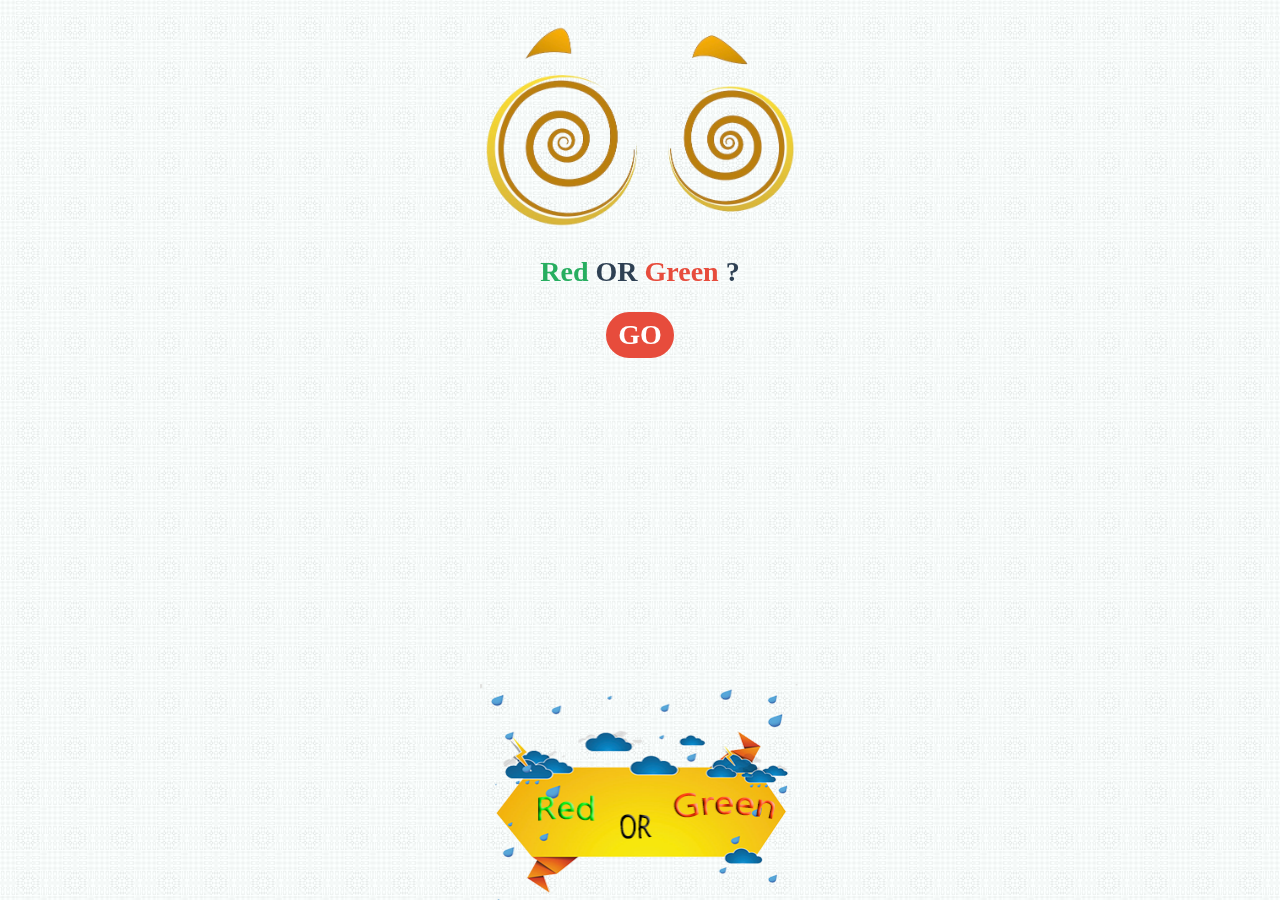
<file: index.html>
<!DOCTYPE html>
<html>
<head>

<meta http-equiv="Content-Type" content="text/html; charset=UTF-8">
<meta name="viewport" content="width=device-width; initial-scale=1; maximum-scale=1; minimum-scale=1; user-scalable=no;">
<title>Red or Blue？</title>

<link href="css/game.css" rel="stylesheet" type="text/css">
<script src="js/jquery.js"></script>
<script src="js/game.js"></script>

</head>

<body>
<div class="wrapper">
	<div class="splash">
        <img src="images/eyes.png" alt="logo"/>
    	<h1><span class="green">Red</span> OR <span class="red">Green</span> ?</h1>
    	<p><a href="javascript:void(0)" class="button">GO</a></p>
    </div>
    <div class="howto" style="display: none;">
    	<h1>How to Play?</h1>
        <p>Look at the words and guess the color！<br></p>
        <p>Now,Let's have a test!</p>
        <h2>Rules</h2>
        <p><strong>Select the font color you see!</strong></p>
    	<p><a href="javascript:void(0)" class="button">Start the game!</a></p>
    </div>

    <div class="bomDIv"></div>

    <!--问题提示板begin-->
	<ul class="hud">
        <li class="timeCount"></li>
        <li class="totalQuest" style="display: none;">Question 1 / 20</li>
    </ul>
    <!--问题提示板end-->

    <div class="all_quest">
        <!--第一题begin-->
        <div class="quest1" style="display: none;">
        	<p class="sequence">What is the color of the word?</p>
            <h1 class="green">Orange</h1>
            <div class="answer">
            	<ul>
                    <li><a href="javascript:void(0)" class="option_a" data-verify="cuo">Red</a></li>
                    <li><a href="javascript:void(0)" class="option_b" data-verify="dui">Green</a></li>
                    <li><a href="javascript:void(0)" class="option_c" data-verify="cuo">Orange</a></li>
                    <li><a href="javascript:void(0)" class="option_d" data-verify="cuo">Blue</a></li>
                </ul>
            </div>
        </div>
        <!--第一题end-->

        <!--第二题begin-->
        <div class="quest2" style="display: none;">
            <p class="sequence">What is the color of the word?</p>
            <h1 class="red">Black</h1>
            <div class="answer">
                <ul>
                    <li><a href="javascript:void(0)" class="option_a" data-verify="cuo">Green</a></li>
                    <li><a href="javascript:void(0)" class="option_b" data-verify="cuo">Black</a></li>
                    <li><a href="javascript:void(0)" class="option_c" data-verify="dui">Red</a></li>
                    <li><a href="javascript:void(0)" class="option_d" data-verify="cuo">Yellow</a></li>
                </ul>
            </div>
        </div>
        <!--第二题end-->

        <!--第三题begin-->
        <div class="quest3" style="display: none;">
            <p class="sequence">What is the color of the word?</p>
            <h1 class="yellow">yellow</h1>
            <div class="answer">
                <ul>
                    <li><a href="javascript:void(0)" class="option_a" data-verify="cuo">green</a></li>
                    <li><a href="javascript:void(0)" class="option_b" data-verify="cuo">Black</a></li>
                    <li><a href="javascript:void(0)" class="option_c" data-verify="cuo">Blue</a></li>
                    <li><a href="javascript:void(0)" class="option_d" data-verify="dui">Yellow</a></li>
                </ul>
            </div>
        </div>
        <!--第三题end-->

        <!--第四题begin-->
        <div class="quest4" style="display: none;">
            <p class="sequence">What is the color of the word?</p>
            <h1 class="blue">Red</h1>
            <div class="answer">
                <ul>
                    <li><a href="javascript:void(0)" class="option_a" data-verify="cuo">Yellow</a></li>
                    <li><a href="javascript:void(0)" class="option_b" data-verify="cuo">Orange</a></li>
                    <li><a href="javascript:void(0)" class="option_c" data-verify="cuo">Red</a></li>
                    <li><a href="javascript:void(0)" class="option_d" data-verify="dui">Blue</a></li>
                </ul>
            </div>
        </div>
        <!--第四题 end-->

        <!--第5题begin-->
        <div class="quest5" style="display: none;">
            <p class="sequence">What is the color of the word?</p>
            <h1 class="black">Black</h1>
            <div class="answer">
                <ul>
                    <li><a href="javascript:void(0)" class="option_a" data-verify="cuo">Green</a></li>
                    <li><a href="javascript:void(0)" class="option_b" data-verify="cuo">Blue</a></li>
                    <li><a href="javascript:void(0)" class="option_c" data-verify="cuo">Orange</a></li>
                    <li><a href="javascript:void(0)" class="option_d" data-verify="dui">Black</a></li>
                </ul>
            </div>
        </div>
        <!--第5题end-->

        <!--第6题begin-->
        <div class="quest6" style="display: none;">
            <p class="sequence">What is the color of the word?</p>
            <h1 class="yellow">Green</h1>
            <div class="answer">
                <ul>
                    <li><a href="javascript:void(0)" class="option_a" data-verify="dui">Yellow</a></li>
                    <li><a href="javascript:void(0)" class="option_b" data-verify="cuo">Green</a></li>
                    <li><a href="javascript:void(0)" class="option_c" data-verify="cuo">Blue</a></li>
                    <li><a href="javascript:void(0)" class="option_d" data-verify="cuo">Red</a></li>
                </ul>
            </div>
        </div>
        <!--第6题end-->

        <!--第7题begin-->
        <div class="quest7" style="display: none;">
            <p class="sequence">What is the color of the word?</p>
            <h1 class="orange">Yellow</h1>
            <div class="answer">
                <ul>
                    <li><a href="javascript:void(0)" class="option_a" data-verify="cuo">Yellow</a></li>
                    <li><a href="javascript:void(0)" class="option_b" data-verify="cuo">Black</a></li>
                    <li><a href="javascript:void(0)" class="option_c" data-verify="dui">Orange</a></li>
                    <li><a href="javascript:void(0)" class="option_d" data-verify="cuo">Green</a></li>
                </ul>
            </div>
        </div>
        <!--第7题end-->

        <!--第8题begin-->
        <div class="quest8" style="display: none;">
            <p class="sequence">What is the color of the word?</p>
            <h1 class="blue">Blue</h1>
            <div class="answer">
                <ul>
                    <li><a href="javascript:void(0)" class="option_a" data-verify="cuo">Black</a></li>
                    <li><a href="javascript:void(0)" class="option_b" data-verify="dui">Blue</a></li>
                    <li><a href="javascript:void(0)" class="option_c" data-verify="cuo">Yellow</a></li>
                    <li><a href="javascript:void(0)" class="option_d" data-verify="cuo">Red</a></li>
                </ul>
            </div>
        </div>
        <!--第8题end-->

        <!--第9题begin-->
        <div class="quest9" style="display: none;">
            <p class="sequence">What is the color of the word?</p>
            <h1 class="yellow">Green</h1>
            <div class="answer">
                <ul>
                    <li><a href="javascript:void(0)" class="option_a" data-verify="cuo">Green</a></li>
                    <li><a href="javascript:void(0)" class="option_b" data-verify="dui">Yellow</a></li>
                    <li><a href="javascript:void(0)" class="option_c" data-verify="cuo">Blue</a></li>
                    <li><a href="javascript:void(0)" class="option_d" data-verify="cuo">Black</a></li>
                </ul>
            </div>
        </div>
        <!--第9题end-->

        <!--第10题begin-->
        <div class="quest10" style="display: none;">
            <p class="sequence">What is the color of the word?</p>
            <h1 class="orange">Red</h1>
            <div class="answer">
                <ul>
                    <li><a href="javascript:void(0)" class="option_a" data-verify="cuo">Blue</a></li>
                    <li><a href="javascript:void(0)" class="option_b" data-verify="cuo">Red</a></li>
                    <li><a href="javascript:void(0)" class="option_c" data-verify="dui">Orange</a></li>
                    <li><a href="javascript:void(0)" class="option_d" data-verify="cuo">Green</a></li>
                </ul>
            </div>
        </div>
        <!--第10题end-->

        <!--第11题begin-->
        <div class="quest11" style="display: none;">
            <p class="sequence">What is the color of the word?</p>
            <h1 class="red">Orange</h1>
            <div class="answer">
                <ul>
                    <li><a href="javascript:void(0)" class="option_a" data-verify="cuo">Black</a></li>
                    <li><a href="javascript:void(0)" class="option_b" data-verify="cuo">Green</a></li>
                    <li><a href="javascript:void(0)" class="option_c" data-verify="cuo">Blue</a></li>
                    <li><a href="javascript:void(0)" class="option_d" data-verify="dui">Red</a></li>
                </ul>
            </div>
        </div>
        <!--第11题end-->

        <!--第12题begin-->
        <div class="quest12" style="display: none;">
            <p class="sequence">What is the color of the word?</p>
            <h1 class="orange">Black</h1>
            <div class="answer">
                <ul>
                    <li><a href="javascript:void(0)" class="option_a" data-verify="dui">Orange</a></li>
                    <li><a href="javascript:void(0)" class="option_b" data-verify="cuo">Green</a></li>
                    <li><a href="javascript:void(0)" class="option_c" data-verify="cuo">Black</a></li>
                    <li><a href="javascript:void(0)" class="option_d" data-verify="cuo">Blue</a></li>
                </ul>
            </div>
        </div>
        <!--第12题end-->

        <!--第13题begin-->
        <div class="quest13" style="display: none;">
            <p class="sequence">What is the color of the word?</p>
            <h1 class="yellow">Yellow</h1>
            <div class="answer">
                <ul>
                    <li><a href="javascript:void(0)" class="option_a" data-verify="cuo">Orange</a></li>
                    <li><a href="javascript:void(0)" class="option_b" data-verify="cuo">Blue</a></li>
                    <li><a href="javascript:void(0)" class="option_c" data-verify="cuo">Green</a></li>
                    <li><a href="javascript:void(0)" class="option_d" data-verify="dui">Yellow</a></li>
                </ul>
            </div>
        </div>
        <!--第13题end-->

        <!--第14题begin-->
        <div class="quest14" style="display: none;">
            <p class="sequence">What is the color of the word?</p>
            <h1 class="black">Blue</h1>
            <div class="answer">
                <ul>
                    <li><a href="javascript:void(0)" class="option_a" data-verify="cuo">Green</a></li>
                    <li><a href="javascript:void(0)" class="option_b" data-verify="dui">Black</a></li>
                    <li><a href="javascript:void(0)" class="option_c" data-verify="cuo">Blue</a></li>
                    <li><a href="javascript:void(0)" class="option_d" data-verify="cuo">Red</a></li>
                </ul>
            </div>
        </div>
        <!--第14题end-->

        <!--第15题begin-->
        <div class="quest15" style="display: none;">
            <p class="sequence">What is the color of the word?</p>
            <h1 class="brown">Green</h1>
            <div class="answer">
                <ul>
                    <li><a href="javascript:void(0)" class="option_a" data-verify="cuo">Green</a></li>
                    <li><a href="javascript:void(0)" class="option_b" data-verify="cuo">Orange</a></li>
                    <li><a href="javascript:void(0)" class="option_c" data-verify="cuo">Yellow</a></li>
                    <li><a href="javascript:void(0)" class="option_d" data-verify="dui">Brown</a></li>
                </ul>
            </div>
        </div>
        <!--第15题end-->

        <!--第16题begin-->
        <div class="quest16" style="display: none;">
            <p class="sequence">What is the color of the word?</p>
            <h1 class="brown">Brown</h1>
            <div class="answer">
                <ul>
                    <li><a href="javascript:void(0)" class="option_a" data-verify="cuo">Blue</a></li>
                    <li><a href="javascript:void(0)" class="option_b" data-verify="cuo">Green</a></li>
                    <li><a href="javascript:void(0)" class="option_c" data-verify="dui">Brown</a></li>
                    <li><a href="javascript:void(0)" class="option_d" data-verify="cuo">Yellow</a></li>
                </ul>
            </div>
        </div>
        <!--第16题end-->

        <!--第17题begin-->
        <div class="quest17" style="display: none;">
            <p class="sequence">What is the color of the word?</p>
            <h1 class="green">Red</h1>
            <div class="answer">
                <ul>
                    <li><a href="javascript:void(0)" class="option_a" data-verify="dui">Green</a></li>
                    <li><a href="javascript:void(0)" class="option_b" data-verify="cuo">Red</a></li>
                    <li><a href="javascript:void(0)" class="option_c" data-verify="cuo">Black</a></li>
                    <li><a href="javascript:void(0)" class="option_d" data-verify="cuo">Orange</a></li>
                </ul>
            </div>
        </div>
        <!--第17题end-->

        <!--第18题begin-->
        <div class="quest18" style="display: none;">
            <p class="sequence">What is the color of the word?</p>
            <h1 class="brown">Orange</h1>
            <div class="answer">
                <ul>
                    <li><a href="javascript:void(0)" class="option_a" data-verify="dui">Brown</a></li>
                    <li><a href="javascript:void(0)" class="option_b" data-verify="cuo">Orange</a></li>
                    <li><a href="javascript:void(0)" class="option_c" data-verify="cuo">Yellow</a></li>
                    <li><a href="javascript:void(0)" class="option_d" data-verify="cuo">Red</a></li>
                </ul>
            </div>
        </div>
        <!--第18题end-->

        <!--第19题begin-->
        <div class="quest19" style="display: none;">
            <p class="sequence">What is the color of the word?</p>
            <h1 class="blue">Green</h1>
            <div class="answer">
                <ul>
                    <li><a href="javascript:void(0)" class="option_a" data-verify="cuo">Black</a></li>
                    <li><a href="javascript:void(0)" class="option_b" data-verify="cuo">Green</a></li>
                    <li><a href="javascript:void(0)" class="option_c" data-verify="cuo">Red</a></li>
                    <li><a href="javascript:void(0)" class="option_d" data-verify="dui">Blue</a></li>
                </ul>
            </div>
        </div>
        <!--第19题end-->

        <!--第20题begin-->
        <div class="quest20" style="display: none;">
            <p class="sequence">What is the color of the word?</p>
            <h1 class="black">Brown</h1>
            <div class="answer">
                <ul>
                    <li><a href="javascript:void(0)" class="option_a" data-verify="cuo">Green</a></li>
                    <li><a href="javascript:void(0)" class="option_b" data-verify="cuo">Red</a></li>
                    <li><a href="javascript:void(0)" class="option_c" data-verify="dui">Black</a></li>
                    <li><a href="javascript:void(0)" class="option_d" data-verify="cuo">Blue</a></li>
                </ul>
            </div>
        </div>
        <!--第20题end-->
        
        <div class="result" style="display: none;">
        	<h1>Your Scores</h1>
            <p>Your Answers<span class="score">0</span></p>
            <div class="fb_plugin">
            <p><br><br><br></p>
            <p>
                <a href="javascript:void(0)" class="button retry">Play Again</a>
            </div>
        </div>
    </div>
    <div class="hint">
        <ul>
            <li class="tick" style="display: none;">Yes!</li>
            <li class="cross" style="display: none;">No!</li>
        </ul>
    </div>

</div>
</body>
</html>
</file>
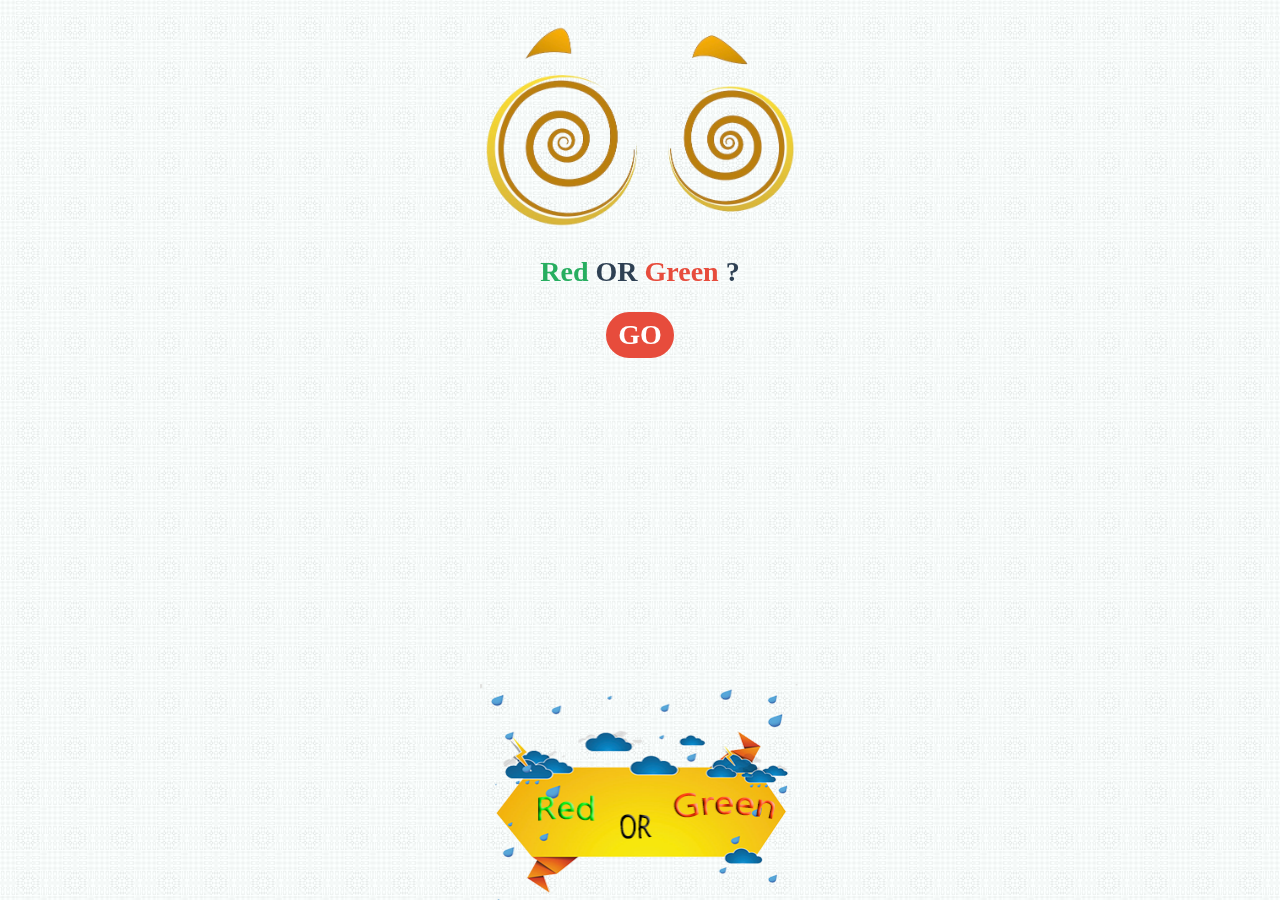
<file: Long.html>
<!DOCTYPE html>
<html>
<head>

<meta http-equiv="Content-Type" content="text/html; charset=UTF-8">
<meta name="viewport" content="width=device-width; initial-scale=1; maximum-scale=1; minimum-scale=1; user-scalable=no;">
<title>Red or Blue？</title>

<link href="css/game.css" rel="stylesheet" type="text/css">
<script src="js/jquery.js"></script>
<script src="js/game.js"></script>

</head>

<body>
<div class="wrapper">
	<div class="splash">
        <img src="images/eyes.png" alt="logo"/>
    	<h1><span class="green">Red</span> OR <span class="red">Green</span> ?</h1>
    	<p><a href="javascript:void(0)" class="button">GO</a></p>
    </div>
    <div class="howto" style="display: none;">
    	<h1>How to Play?</h1>
        <p>Look at the words and guess the color！<br></p>
        <p>Now,Let's have a test!</p>
        <h2>Rules</h2>
        <p><strong>Select the font color you see!</strong></p>
    	<p><a href="javascript:void(0)" class="button">Start the game!</a></p>
    </div>

    <div class="bomDIv"></div>

    <!--问题提示板begin-->
	<ul class="hud">
        <li class="timeCount"></li>
        <li class="totalQuest" style="display: none;">Question 1 / 20</li>
    </ul>
    <!--问题提示板end-->

    <div class="all_quest">
        <!--第一题begin-->
        <div class="quest1" style="display: none;">
        	<p class="sequence">What is the color of the word?</p>
            <h1 class="green">Orange</h1>
            <div class="answer">
            	<ul>
                    <li><a href="javascript:void(0)" class="option_a" data-verify="cuo">Red</a></li>
                    <li><a href="javascript:void(0)" class="option_b" data-verify="dui">Green</a></li>
                    <li><a href="javascript:void(0)" class="option_c" data-verify="cuo">Orange</a></li>
                    <li><a href="javascript:void(0)" class="option_d" data-verify="cuo">Blue</a></li>
                </ul>
            </div>
        </div>
        <!--第一题end-->

        <!--第二题begin-->
        <div class="quest2" style="display: none;">
            <p class="sequence">What is the color of the word?</p>
            <h1 class="red">Black</h1>
            <div class="answer">
                <ul>
                    <li><a href="javascript:void(0)" class="option_a" data-verify="cuo">Green</a></li>
                    <li><a href="javascript:void(0)" class="option_b" data-verify="cuo">Black</a></li>
                    <li><a href="javascript:void(0)" class="option_c" data-verify="dui">Red</a></li>
                    <li><a href="javascript:void(0)" class="option_d" data-verify="cuo">Yellow</a></li>
                </ul>
            </div>
        </div>
        <!--第二题end-->

        <!--第三题begin-->
        <div class="quest3" style="display: none;">
            <p class="sequence">What is the color of the word?</p>
            <h1 class="yellow">yellow</h1>
            <div class="answer">
                <ul>
                    <li><a href="javascript:void(0)" class="option_a" data-verify="cuo">green</a></li>
                    <li><a href="javascript:void(0)" class="option_b" data-verify="cuo">Black</a></li>
                    <li><a href="javascript:void(0)" class="option_c" data-verify="cuo">Blue</a></li>
                    <li><a href="javascript:void(0)" class="option_d" data-verify="dui">Yellow</a></li>
                </ul>
            </div>
        </div>
        <!--第三题end-->

        <!--第四题begin-->
        <div class="quest4" style="display: none;">
            <p class="sequence">What is the color of the word?</p>
            <h1 class="blue">Red</h1>
            <div class="answer">
                <ul>
                    <li><a href="javascript:void(0)" class="option_a" data-verify="cuo">Yellow</a></li>
                    <li><a href="javascript:void(0)" class="option_b" data-verify="cuo">Orange</a></li>
                    <li><a href="javascript:void(0)" class="option_c" data-verify="cuo">Red</a></li>
                    <li><a href="javascript:void(0)" class="option_d" data-verify="dui">Blue</a></li>
                </ul>
            </div>
        </div>
        <!--第四题 end-->

        <!--第5题begin-->
        <div class="quest5" style="display: none;">
            <p class="sequence">What is the color of the word?</p>
            <h1 class="black">Black</h1>
            <div class="answer">
                <ul>
                    <li><a href="javascript:void(0)" class="option_a" data-verify="cuo">Green</a></li>
                    <li><a href="javascript:void(0)" class="option_b" data-verify="cuo">Blue</a></li>
                    <li><a href="javascript:void(0)" class="option_c" data-verify="cuo">Orange</a></li>
                    <li><a href="javascript:void(0)" class="option_d" data-verify="dui">Black</a></li>
                </ul>
            </div>
        </div>
        <!--第5题end-->

        <!--第6题begin-->
        <div class="quest6" style="display: none;">
            <p class="sequence">What is the color of the word?</p>
            <h1 class="yellow">Green</h1>
            <div class="answer">
                <ul>
                    <li><a href="javascript:void(0)" class="option_a" data-verify="dui">Yellow</a></li>
                    <li><a href="javascript:void(0)" class="option_b" data-verify="cuo">Green</a></li>
                    <li><a href="javascript:void(0)" class="option_c" data-verify="cuo">Blue</a></li>
                    <li><a href="javascript:void(0)" class="option_d" data-verify="cuo">Red</a></li>
                </ul>
            </div>
        </div>
        <!--第6题end-->

        <!--第7题begin-->
        <div class="quest7" style="display: none;">
            <p class="sequence">What is the color of the word?</p>
            <h1 class="orange">Yellow</h1>
            <div class="answer">
                <ul>
                    <li><a href="javascript:void(0)" class="option_a" data-verify="cuo">Yellow</a></li>
                    <li><a href="javascript:void(0)" class="option_b" data-verify="cuo">Black</a></li>
                    <li><a href="javascript:void(0)" class="option_c" data-verify="dui">Orange</a></li>
                    <li><a href="javascript:void(0)" class="option_d" data-verify="cuo">Green</a></li>
                </ul>
            </div>
        </div>
        <!--第7题end-->

        <!--第8题begin-->
        <div class="quest8" style="display: none;">
            <p class="sequence">What is the color of the word?</p>
            <h1 class="blue">Blue</h1>
            <div class="answer">
                <ul>
                    <li><a href="javascript:void(0)" class="option_a" data-verify="cuo">Black</a></li>
                    <li><a href="javascript:void(0)" class="option_b" data-verify="dui">Blue</a></li>
                    <li><a href="javascript:void(0)" class="option_c" data-verify="cuo">Yellow</a></li>
                    <li><a href="javascript:void(0)" class="option_d" data-verify="cuo">Red</a></li>
                </ul>
            </div>
        </div>
        <!--第8题end-->

        <!--第9题begin-->
        <div class="quest9" style="display: none;">
            <p class="sequence">What is the color of the word?</p>
            <h1 class="yellow">Green</h1>
            <div class="answer">
                <ul>
                    <li><a href="javascript:void(0)" class="option_a" data-verify="cuo">Green</a></li>
                    <li><a href="javascript:void(0)" class="option_b" data-verify="dui">Yellow</a></li>
                    <li><a href="javascript:void(0)" class="option_c" data-verify="cuo">Blue</a></li>
                    <li><a href="javascript:void(0)" class="option_d" data-verify="cuo">Black</a></li>
                </ul>
            </div>
        </div>
        <!--第9题end-->

        <!--第10题begin-->
        <div class="quest10" style="display: none;">
            <p class="sequence">What is the color of the word?</p>
            <h1 class="orange">Red</h1>
            <div class="answer">
                <ul>
                    <li><a href="javascript:void(0)" class="option_a" data-verify="cuo">Blue</a></li>
                    <li><a href="javascript:void(0)" class="option_b" data-verify="cuo">Red</a></li>
                    <li><a href="javascript:void(0)" class="option_c" data-verify="dui">Orange</a></li>
                    <li><a href="javascript:void(0)" class="option_d" data-verify="cuo">Green</a></li>
                </ul>
            </div>
        </div>
        <!--第10题end-->
</file>
<file: css/game.css>
.green{
    color:#27ae60;
}
.red{
    color:#e74c3c;
}
.orange{
    color:#f39c12;
}
.yellow{
    color:#f6dd09;
}
.blue{
    color:#3498db;
}
.black{
    color:#000;
}
.brown{
    color:#795118;
}
.all_quest h1{
    font-size:40px;
    margin-top:30px;
}
body{
    position: fixed;
    top:0px;
    left: 0px;
    display: flex;
    width:100%;
    height: 100%;
    background:url(../images/460.jpg) repeat left top;
    color:#61696a;
    font-family:Microsoft YaHei;
    font-size:13px;
    margin:0;
    padding:0;
    -webkit-text-size-adjust:none
}
h1{
    color:#2e4053;
    font-size:28px;
    margin-top:20px
}
h2{
    border-top:1px dotted #61696a;
    margin-top:30px;
    padding-top:30px
}
a{
    color:#3498db;
    text-decoration:none;
    transition:all ease 1s;
}
a:hover{
    background:#f39c12;
    border-color:#f39c12;
}
p{
    margin:0
}
p.sequence{
    color:#2e4053;
    font-size:20px;
    margin:0 0 10px
}
span.blank{
    border:2px dotted #ffc000;
    color:#ffc000;
    padding:1px 10px;
    -webkit-border-radius:100px;
    -moz-border-radius:100px;
    border-radius:100px
}
.wrapper{
    text-align:center;
    position:relative;
    height:100%;
    width:100%
}
.splash img{
    width: 320px;
    margin-top: 20px;
}
.splash{
    text-align: center;
}
.howto{
 text-align: center;
}
.howto p{
    font-size: 20px;
}
.all_quest{
    position:relative;
    top:80px;
}
.button{
    background:#e74c3c;
    border:2px solid #e74c3c;
    color:#fff;
    display:inline-block;
    font-size:28px;
    margin-top:5px;
    padding:5px 10px;
    -webkit-border-radius:100px;
    -moz-border-radius:100px;
    border-radius:100px;
    font-weight: bold;
}
ul{
    list-style-type:none;
    margin:0;
    padding:0;
}
ul li{
    display:inline-block;
    margin:0;
    padding:0
}
ul.hud{
    margin-top:10px;
}
ul.hud li{
    color:#61696a;
    margin:0 10px;
    text-align:left;
    width:105px;
    font-size:18px;
}
ul.hud li.timeCount{
    background:url(../images/b.png) no-repeat left -57px;
    padding-left:25px
}
ul.hud li.totalQuest{
    background:url(../images/b.png) no-repeat -148px -57px;
    padding-left:25px
}
.answer{
    margin-top:50px
}
.answer ul li{
    font-size:24px;
    margin:0 10px 10px;
}
.answer ul li a{
    border:2px solid #ffc000;
    color:#ffc000;
    display:inline-block;
    padding:1px 10px;
    -webkit-border-radius:100px;
    -moz-border-radius:100px;
    border-radius:100px;
}
.answer ul li a.option_a:hover,.answer ul li a.option_b:hover,.answer ul li a.option_c:hover,.answer ul li a.option_d:hover{
    background-color:#0f591b
}
a.disable_click{
    pointer-events:none
}
.hint{
    height:20px;
    position:relative;top:85px
}
.tick{
    background:url(../images/b.png) no-repeat left -110px;
    text-indent:-99999px;height:50px;width:55px;
}
.cross{
    background:url(../images/b.png) no-repeat -75px -110px;
    text-indent:-99999px;
    height:50px;
    width:55px;
}
.result{
    margin:0 auto;
    position: relative;
    top:-45px;
}
.result span.score{
    color:#27ae60;
    display:block;
    font-size:24px
}
.copyrights{
    position:absolute;
    margin-left:-173px;
    left:50%;
    top:375px;
    width:346px
}
.copyrights p{
    color:#7f888f;
}
.copyrights a{
    background: none;
}
.copyrights a:hover{
    background: none;
}
.fb_plugin{
    margin:0 auto;
    padding:0 20px;
    width:320px
}
.other_game{
    background:#222;
    margin:0 auto;
    overflow:hidden;
    padding:10px;
    width:708px
}
.other_game p{
    color:#ccc;
    font-family:Arial,Helvetica,sans-serif;
    font-weight:normal;
    font-size:14px;
    margin-top:0;
}
.other_game ul{
    list-style-type:none;
    margin:0;
    padding:0
}
.other_game ul li{
    margin-top:10px;
    display:block;
}
.other_game ul li:first-child{
    margin:0
}
.other_game ul li img{
    float:left;
    margin-right:10px;
}
.other_game a{
    display:block;
    color:#09c;
    font-size:14px;
    overflow:hidden;
    text-decoration:none;
}
.other_game a:hover{
    background:#138c46;
    color: #fff;
}
.other_game a span{
    font-size:12px;
    font-family:Arial,Helvetica,sans-serif;
    color:#ccc
}
@media screen and (max-width:320px){
    .wrapper{
        overflow-x:hidden;
        width:320px;
        min-width:320px;
    }
    .splash{
        width:320px;
    }
    .splash h1{
        font-size:25px;
    }
    h2{
        margin-top:15px;
        padding-top:15px;
    }
    .howto{
        /*margin-left:-150px;*/
        /*width:300px;*/
    }
    .copyrights p{
        font-size:11px;
    }
    .fb_plugin{
        width:280px;
        padding:0;
    }
    .result{
        width:280px
    }
    .result span.score{
        font-size:18px;
    }
}
.result p{
    font-size: 24px;
}
.bomDIv{
    position: absolute;
    bottom: 0px;
    width: 320px;
    height: 226px;
    left: 50%;
    margin-left: -160px;
    background: url("../images/bom.png") no-repeat center center;
    background-size: 100% 100%;
}
</file>
